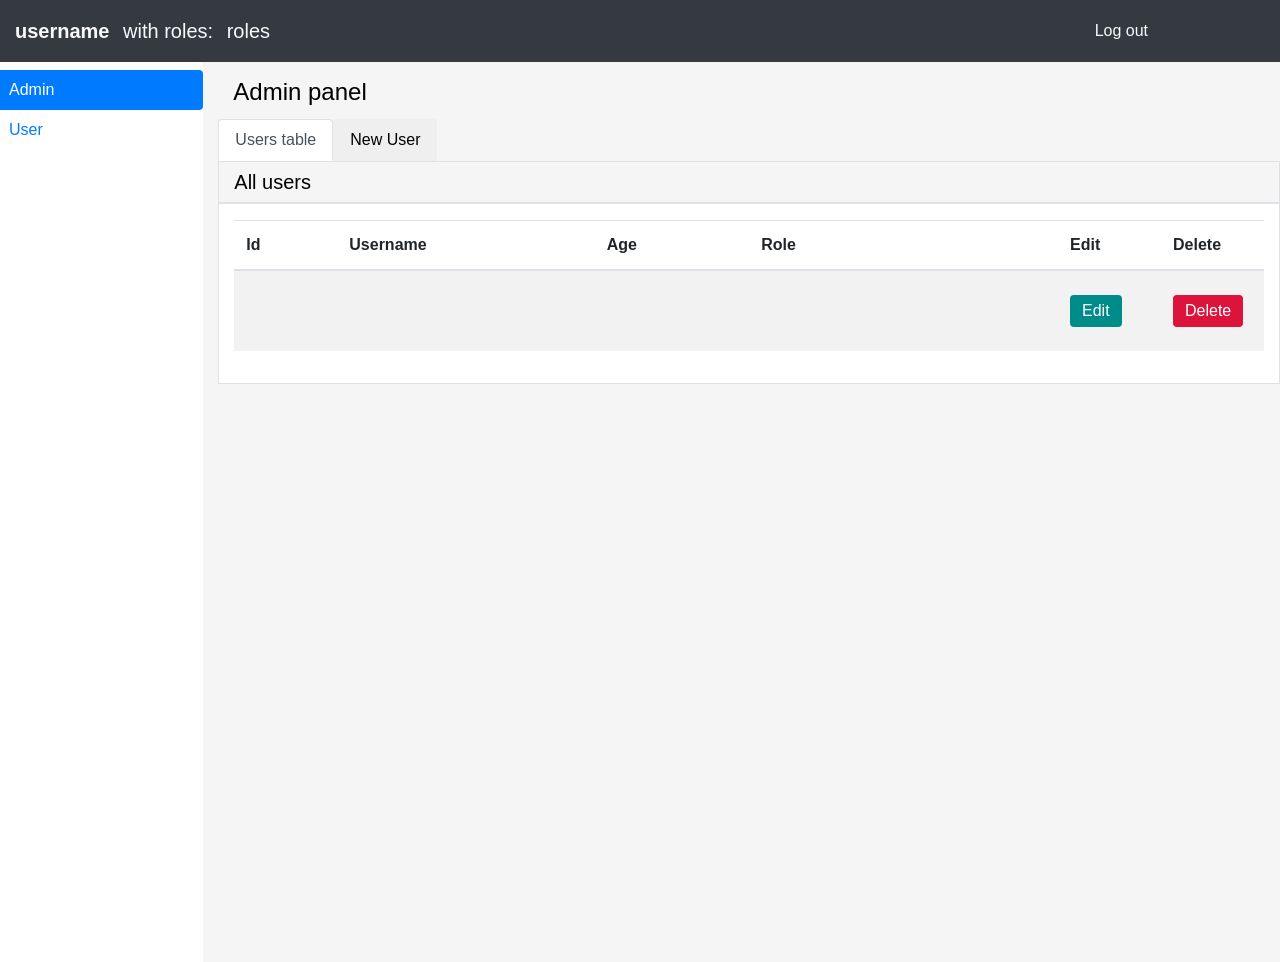
<file: src/main/resources/templates/index.html>
<!DOCTYPE html>

<html lang="en" xmlns="http://www.w3.org/1999/xhtml" xmlns:th="https://www.thymeleaf.org" xmlns:sec="https://www.thymeleaf.org/thymeleaf-extras-springsecurity3">

<head>
    <meta charset="utf-8">
    <meta name="viewport" content="width=device-width, initial-scale=1, shrink-to-fit=no">
    <link rel="stylesheet" href="https://stackpath.bootstrapcdn.com/bootstrap/4.3.1/css/bootstrap.min.css" integrity="sha384-ggOyR0iXCbMQv3Xipma34MD+dH/1fQ784/j6cY/iJTQUOhcWr7x9JvoRxT2MZw1T" crossorigin="anonymous">
    <link rel="stylesheet" type="text/css"  th:href="@{/style.css}">
    <title>Index</title>
    <style>
        body, html {
            width: 100%;
            height: 100%;
            color: black;
        }
        label{
            font-weight: bold;
        }
        #nav-length{
            min-height: 100%;
        }
    </style>
</head>

<body style="background-color: WhiteSmoke">
<div class="container-fluid bg-dark text-light sticky-top">
    <div class="row justify-content-between">
        <div class="col-10">
            <ul class="list-inline pt-3"  style="font-size: 20px">
                <li class="list-inline-item" style="font-weight: bold" th:text="${currentUser.getUsername()}">username</li>
                <li class="list-inline-item" style="font-weight: lighter">with roles:</li>
                <li class="list-inline-item" style="font-weight: lighter" th:each="role, iterStat : ${currentUser.getRoles()}" th:text="*{role}">
                    roles
                </li>
            </ul>
        </div>
        <div class="col-2 align-self-center">
            <form th:method="GET" th:action="@{/logout}">
                <input class="btn btn-link text-light" type="submit" value="Log out"/>
            </form>
        </div>
    </div>
</div>

<div id="nav-length" class="row">
    <div class="col-2 pr-0 pl-2" style="background-color: white">
        <div class="nav flex-column nav-pills pt-2" id="v-pills-tab" role="tablist" aria-orientation="vertical">
            <a sec:authorize="hasRole('ROLE_ADMIN')" class="nav-link active" id="v-pills-home-tab" data-toggle="pill" href="#v-pills-home" role="tab" aria-controls="v-pills-home" aria-selected="true">Admin</a>
            <a class="nav-link" id="v-pills-profile-tab" data-toggle="pill" href="#v-pills-profile" role="tab" aria-controls="v-pills-profile" aria-selected="false">User</a>
        </div>
    </div>

    <div class="col-10">
        <div class="tab-content" id="v-pills-tabContent">
            <div sec:authorize="hasRole('ROLE_ADMIN')" class="tab-pane fade show active" id="v-pills-home" role="tabpanel" aria-labelledby="v-pills-home-tab">
                <div class="container">
                <div class="row mt-3">
                    <div class="col-md-12 pb-1">
                        <h4>Admin panel</h4>
                    </div>
                </div>
                </div>
                <div class="container">
                    <div class="row">
                        <ul class="nav nav-tabs">
                            <li class="nav-item" role="presentation"><button class="nav-link active" href="#usersTable" data-toggle="tab">Users table</button></li>
                            <li class="nav-item" role="presentation"><button class="nav-link" href="#newUser" data-toggle="tab">New User</button></li>
                        </ul>
                    </div>

                    <!--СОДЕРЖИМОЕ ВКЛАДОК USERs TABLE и NEW USER-->
                    <div class="row">
                        <div class="tab-content col-md-12" id="myTabContent">
                            <!--ВКЛАДКА USER TABLE-->
                            <div class="tab-pane fade show active" id="usersTable" role="tabpanel" aria-labelledby="usersTable-tab" >
                                <div class="row border pt-2">
                                    <div class="col-md-12">
                                        <h5>All users</h5>
                                    </div>
                                </div>
                                <div class="row justify-content-md-left border py-3" style="background-color: white">
                                    <div class="col-md-12">
                                        <table class="table table-striped" border = "0" title="1">
                                            <colgroup>
                                                <col style="width:10%">
                                                <col style="width:25%">
                                                <col style="width:15%">
                                                <col style="width:30%">
                                                <col style="width:10%">
                                                <col style="width:10%">
                                            </colgroup>
                                            <thead>
                                            <tr>
                                                <th scope="col">Id</th>
                                                <th scope="col">Username</th>
                                                <th scope="col">Age</th>
                                                <th scope="col">Role</th>
                                                <th scope="col">Edit</th>
                                                <th scope="col">Delete</th>
                                            </tr>
                                            </thead>
                                            <tbody>
                                            <tr th:each="user, iterStat : ${users}">
                                                <td class="align-middle" th:text="${user.getId()}"></td>
                                                <td class="align-middle" th:text="${user.getUsername()}"></td>
                                                <td class="align-middle" th:text="${user.getAge()}"></td>
                                                <td class="align-middle">
                                                    <ul class="list-inline mt-3">
                                                        <li class="list-inline-item align-middle" th:each="role: ${user.getRoles()}" th:text="*{role}"></li>
                                                    </ul>
                                                </td>
                                                <td class="align-middle">
                                                    <button id="edit-user" type="button" class="btn btn-primary border-0 py-1" style="background-color: DarkCyan" data-toggle="modal" data-target="#userEditDialog" th:data-userId="${user.id}">
                                                        Edit
                                                    </button>
                                                <td class="align-middle">
                                                    <button id="delete-user" type="button" class="btn btn-primary border-0 py-1"  style="background-color: Crimson; color: white" data-toggle="modal" data-target="#userDeleteDialog" th:data-userId="${user.id}">
                                                        Delete
                                                    </button>
                                                </td>
                                            </tr>
                                            </tbody>
                                        </table>
                                    </div>
                                </div>
                            </div>
                            <!--ВКЛАДКА NEW USER -->
                            <div class="tab-pane fade" id="newUser" role="tabpanel" aria-labelledby="newUser-tab">
                                <div class="row justify-content-md-left border rounded-1 pt-2" style="background-color: WhiteSmoke">
                                    <div class="col-md-12">
                                        <h5>Add new user</h5>
                                    </div>
                                </div>
                                <div class="row justify-content-md-center border py-3" style="background-color: white">
                                    <div class="col-md-4">
                                        <form role="form" th:method="POST" th:action="@{/index/new}" th:object="${user}">
                                            <div class="form-group">
                                                <div class="text-center" style="vertical-align: bottom">
                                                    <label for="username">Username</label>
                                                </div>
                                                <input type="text" class="form-control form-control-sm" placeholder="Username" th:field="*{username}" id="username" required/>
                                            </div>
                                            <div class="form-group">
                                                <div class="text-center">
                                                    <label for="password">Password</label>
                                                </div>
                                                <input type="password" class="form-control form-control-sm" placeholder="Password" th:field="*{password}" id="password" required/>
                                            </div>
                                            <div class="form-group">
                                                <div class="text-center">
                                                    <label for="age">Age</label>
                                                </div>
                                                <input type="text" class="form-control form-control-sm" placeholder="Age" th:field="*{age}" id="age"/>
                                            </div>
                                            <div class="form-group">
                                                <div class="text-center">
                                                    <label for="roles">Role</label>
                                                </div>
                                                <select class="form-control" id="roles" th:field="*{roles}" multiple size="2">
                                                    <option th:each="role : ${allRoles}"  th:text="${role.name}" th:value="${role.id}" ></option>
                                                </select>
                                            </div>
                                            <div class="text-center">
                                                <button type="submit" class="btn btn-success">Add new user</button>
                                            </div>
                                        </form>
                                    </div>
                                </div>
                            </div>
                        </div>
                    </div>

                    <!--МОДАЛЬНОЕ ОКНО EDIT-->
                    <div class="modal fade" id="userEditDialog" data-backdrop="static" data-keyboard="false" tabindex="-1" role="dialog" aria-labelledby="userEditDialogLabel" aria-hidden="true">
                        <div class="modal-dialog" role="document">
                            <div class="modal-content col-md-10">
                                <div class="modal-header">
                                    <h5 class="modal-title" id="userEditDialogLabel">Edit user</h5>
                                    <button type="button" class="close" data-dismiss="modal" aria-label="Close">
                                        <span aria-hidden="true">&times;</span>
                                    </button>
                                </div>
                                <div class="container">
                                    <div class="modal-body content-md-center">
                                        <form th:method="PATCH" th:action="@{/index/{id}/edit}" th:object="${user}">
                                            <div class="container col-md-8">
                                                <div class="form-group">
                                                    <div class="text-center">
                                                        <label for="id-edit">ID</label>
                                                    </div>
                                                    <input  type="text" readonly class="form-control form-control-sm" th:field="*{id}" id="id-edit" name="id"/>
                                                </div>
                                                <div class="form-group">
                                                    <div class="text-center">
                                                        <label for="username-edit">Username</label>
                                                    </div>
                                                    <input  type="text" class="form-control form-control-sm" th:field="*{username}" id="username-edit" name="username" required/>
                                                </div>
                                                <div class="form-group">
                                                    <div class="text-center">
                                                        <label for="password-edit">Password</label>
                                                    </div>
                                                    <input type="password" class="form-control form-control-sm"  th:field="*{password}" id="password-edit" name="password"/>
                                                </div>
                                                <div class="form-group">
                                                    <div class="text-center">
                                                        <label for="age-edit">Age</label>
                                                    </div>
                                                    <input type="text" class="form-control form-control-sm" th:field="*{age}" id="age-edit" name="age"/>
                                                </div>
                                                <div class="form-group">
                                                    <div class="text-center">
                                                        <label for="roles-edit">Role</label>
                                                    </div>
                                                    <select class="form-control" id="roles-edit" th:field="*{roles}" name="roles" multiple size="2">
                                                        <option th:each="role : ${allRoles}" th:text="${role.name}" th:value="${role.id}"></option>
                                                    </select>
                                                </div>
                                            </div>
                                            <div class="modal-footer">
                                                <button type="button" class="btn btn-secondary" data-dismiss="modal">Close</button>
                                                <button id="save-user-button" type="submit" class="btn btn-primary">Edit</button>
                                            </div>
                                        </form>
                                    </div>
                                </div>
                            </div>
                        </div>
                    </div>
                    <!--МОДАЛЬНОЕ ОКНО DELETE-->
                    <div class="modal fade" id="userDeleteDialog" data-backdrop="static" data-keyboard="false" tabindex="-1" role="dialog" aria-labelledby="userDeleteDialogLabel" aria-hidden="true">
                        <div class="modal-dialog" role="document">
                            <div class="modal-content col-md-10">
                                <div class="modal-header">
                                    <h5 class="modal-title" id="userDeleteDialogLabel">Delete user</h5>
                                    <button type="button" class="close" data-dismiss="modal" aria-label="Close">
                                        <span aria-hidden="true">&times;</span>
                                    </button>
                                </div>
                                <div class="container">
                                    <div class="modal-body content-md-center">
                                        <form th:method="DELETE" th:action="@{/index/{id}/delete}" th:object="${user}">
                                            <div class="container col-md-8">
                                                <div class="form-group">
                                                    <div class="text-center">
                                                        <label for="id-delete">ID</label>
                                                    </div>
                                                    <input  type="text" readonly class="form-control form-control-sm" th:field="*{id}" id="id-delete" name="id"/>
                                                </div>
                                                <div class="form-group">
                                                    <div class="text-center">
                                                        <label for="username-delete">Username</label>
                                                    </div>
                                                    <input  type="text" readonly class="form-control form-control-sm" th:field="*{username}" id="username-delete" name="username" required/>
                                                </div>
                                                <div class="form-group">
                                                    <div class="text-center">
                                                        <label for="age-delete">Age</label>
                                                    </div>
                                                    <input type="text" readonly class="form-control form-control-sm" th:field="*{age}" id="age-delete" name="age"/>
                                                </div>
                                                <div class="form-group">
                                                    <div class="text-center">
                                                        <label for="roles-delete">Role</label>
                                                    </div>
                                                    <select disabled class="form-control" id="roles-delete" th:field="*{roles}" name="roles" multiple size="2">
                                                        <option th:each="role : ${allRoles}" th:text="${role.name}" th:value="${role.id}"></option>
                                                    </select>
                                                </div>
                                            </div>
                                            <div class="modal-footer">
                                                <button type="button" class="btn btn-secondary" data-dismiss="modal">Close</button>
                                                <button id="delete-user-button" type="submit" class="btn btn-primary">Delete</button>
                                            </div>
                                        </form>
                                    </div>
                                </div>
                            </div>
                        </div>
                    </div>
                </div>
            </div>
            <!-- USER PAGE-->
            <div class="tab-pane fade" id="v-pills-profile" role="tabpanel" aria-labelledby="v-pills-profile-tab">
                <div class="container">
                <div class="row pt-3">
                    <div class="col-md-12 pb-1">
                        <h4>User information-page</h4>
                    </div>
                </div>
                </div>
                <div class="container">
                    <div class="row justify-content-md-left border pt-2 pl-3">
                        <div class="col-md-12">
                            <h5>About user</h5>
                        </div>
                    </div>
                    <div class="row justify-content-md-center border py-3" style="background-color: white">
                        <div class="col-md-12">
                            <table class="table table-striped" border = "0" title="1" width = "60%">
                                <colgroup>
                                    <col style="width:5%">
                                    <col style="width:10%">
                                    <col style="width:20%">
                                    <col style="width:10%">
                                    <col style="width:35%">
                                </colgroup>
                                <thead>
                                <tr>
                                    <th scope="col">Id</th>
                                    <th scope="col">Username</th>
                                    <th scope="col">Password</th>
                                    <th scope="col">Age</th>
                                    <th scope="col">Role</th>
                                </tr>
                                </thead>
                                <tbody>
                                <tr>
                                    <td class="align-middle" th:text="${currentUser.getId()}"></td>
                                    <td class="align-middle" th:text="${currentUser.getUsername()}"></td>
                                    <td class="align-middle" th:text="${currentUser.getPassword()}"></td>
                                    <td class="align-middle" th:text="${currentUser.getAge()}"></td>
                                    <td>
                                        <ul class="list-inline">
                                            <li class="list-inline-item align-middle mt-3" th:each="role: ${currentUser.getRoles()}" th:text="*{role}"></li>
                                        </ul>
                                    </td>
                                </tr>
                                </tbody>
                            </table>
                        </div>
                    </div>
                </div>
            </div>
        </div>
    </div>
</div>

<script src="https://code.jquery.com/jquery-3.3.1.min.js" integrity="sha384-tsQFqpEReu7ZLhBV2VZlAu7zcOV+rXbYlF2cqB8txI/8aZajjp4Bqd+V6D5IgvKT" crossorigin="anonymous"></script>
<script src="https://cdnjs.cloudflare.com/ajax/libs/popper.js/1.14.7/umd/popper.min.js" integrity="sha384-UO2eT0CpHqdSJQ6hJty5KVphtPhzWj9WO1clHTMGa3JDZwrnQq4sF86dIHNDz0W1" crossorigin="anonymous"></script>
<script src="https://stackpath.bootstrapcdn.com/bootstrap/4.3.1/js/bootstrap.min.js" integrity="sha384-JjSmVgyd0p3pXB1rRibZUAYoIIy6OrQ6VrjIEaFf/nJGzIxFDsf4x0xIM+B07jRM" crossorigin="anonymous"></script>

<script>
    //добавить в data вид операции
    //вынести заполнение модалки в отдельную функцию (к id элемента добавлять edit или delete)
    //сделать одно модальное окно для обеих операций?
    $('#userEditDialog').on('shown.bs.modal', function (event) {
        let button = $(event.relatedTarget)
        let userId = button.data('userid')
        let modal = $(this)
        fetch('/api/users/' + userId)
            .then(response => response.json())
            .then(data => {
                modal.find('#id-edit').val(data.id)
                modal.find('#username-edit').val(data.username)
                modal.find('#password-edit').val(data.password)
                modal.find('#age-edit').val(data.age)
                modal.find('#roles-edit').val(data.roles)
            });
    }).on('hidden.bs.modal', function() {
        [].forEach.call(document.querySelector('#userEditDialog').querySelectorAll('input'), function (el) {
            el.value = "";
        })
    })

    $('#userDeleteDialog').on('shown.bs.modal', function (event) {
        let button = $(event.relatedTarget)
        let userId = button.data('userid')
        let modal = $(this)
        fetch('/api/users/' + userId)
            .then(response => response.json())
            .then(data => {
                modal.find('#id-delete').val(data.id)
                modal.find('#username-delete').val(data.username)
                modal.find('#password-delete').val(data.password)
                modal.find('#age-delete').val(data.age)
                modal.find('#roles-delete').val(data.roles)
            });
    }).on('hidden.bs.modal', function() {
        [].forEach.call(document.querySelector('#userDeleteDialog').querySelectorAll('input'), function (el) {
            el.value = "";
        })
    })


</script>

</body>
</html>
</file>
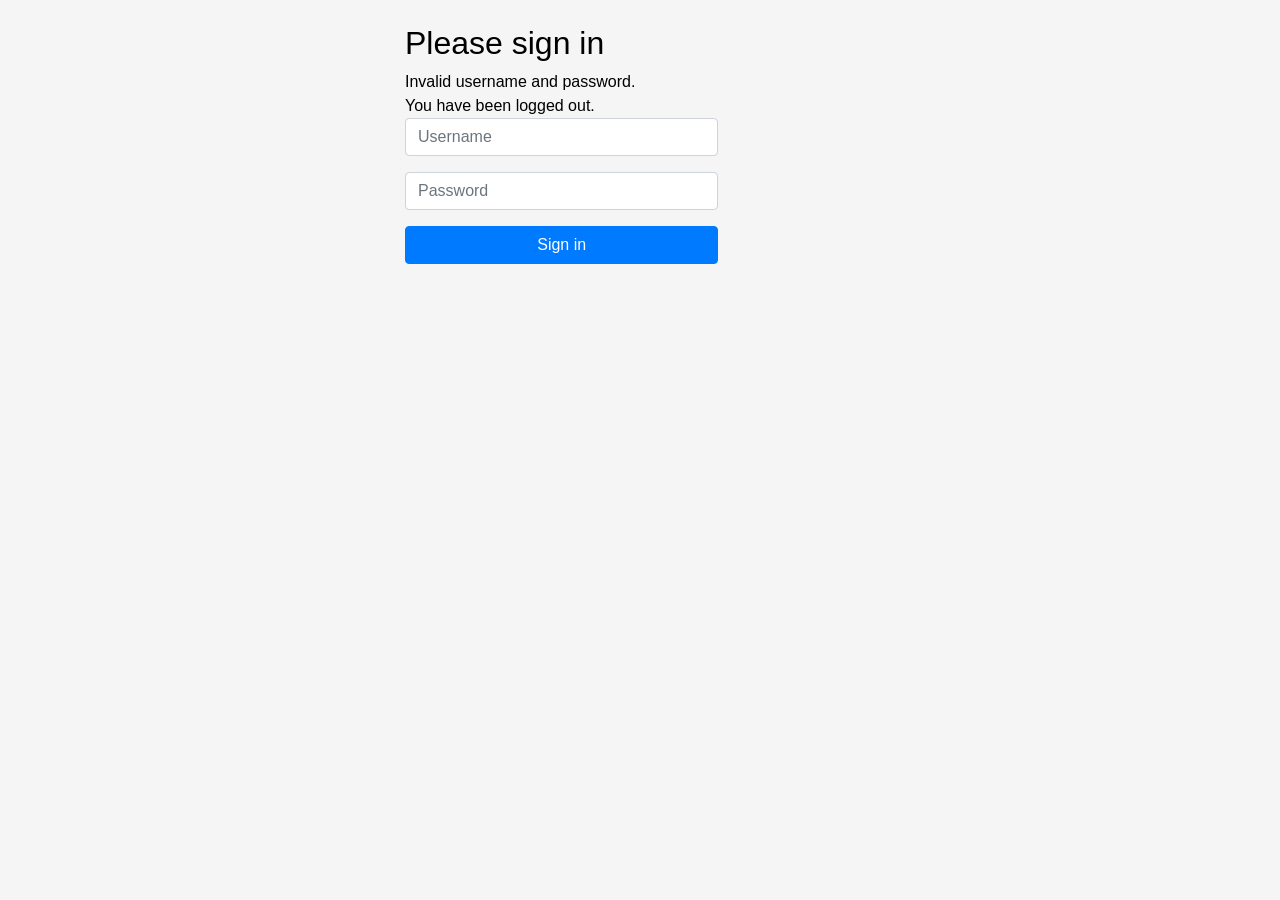
<file: src/main/resources/templates/login.html>
<!DOCTYPE html>

<html lang="en" xmlns="http://www.w3.org/1999/xhtml" xmlns:th="https://www.thymeleaf.org" xmlns:sec="https://www.thymeleaf.org/thymeleaf-extras-springsecurity3">

<head>
    <meta charset="utf-8">
    <meta name="viewport" content="width=device-width, initial-scale=1, shrink-to-fit=no">
    <link rel="stylesheet" href="https://stackpath.bootstrapcdn.com/bootstrap/4.3.1/css/bootstrap.min.css" integrity="sha384-ggOyR0iXCbMQv3Xipma34MD+dH/1fQ784/j6cY/iJTQUOhcWr7x9JvoRxT2MZw1T" crossorigin="anonymous">
    <link rel="stylesheet" type="text/css"  th:href="@{/style.css}">
    <title>New</title>
    <style>
        body, html {
            width: 100%;
            position: relative;
            height: 100%;
            color: black;
        }
        label {
            font-weight: bold;
        }
        #container {
            width: 500px !important;
        }
    </style>
</head>

<body style="background-color: WhiteSmoke">
<br/>
<div id="container" class="container">
    <div class="row justify-content-center">
        <div class="col">
            <h2>Please sign in</h2>
            <div th:if="${param.error}">
                Invalid username and password.</div>
            <div th:if="${param.logout}">
                You have been logged out.</div>
            <form th:action="@{/login}" method="post">
                <div>
                    <input class="col-8 form-control mb-3" type="text" name="username" placeholder="Username"/>
                </div>
                <div>
                    <input class="col-8 form-control mb-3" type="password" name="password" placeholder="Password"/>
                </div>
                <input class="btn btn-primary col-8" type="submit" value="Sign in" />
            </form>
        </div>
    </div>
</div>
<script src="https://code.jquery.com/jquery-3.3.1.min.js" integrity="sha384-tsQFqpEReu7ZLhBV2VZlAu7zcOV+rXbYlF2cqB8txI/8aZajjp4Bqd+V6D5IgvKT" crossorigin="anonymous"></script>
<script src="https://cdnjs.cloudflare.com/ajax/libs/popper.js/1.14.7/umd/popper.min.js" integrity="sha384-UO2eT0CpHqdSJQ6hJty5KVphtPhzWj9WO1clHTMGa3JDZwrnQq4sF86dIHNDz0W1" crossorigin="anonymous"></script>
<script src="https://stackpath.bootstrapcdn.com/bootstrap/4.3.1/js/bootstrap.min.js" integrity="sha384-JjSmVgyd0p3pXB1rRibZUAYoIIy6OrQ6VrjIEaFf/nJGzIxFDsf4x0xIM+B07jRM" crossorigin="anonymous"></script>

</body>
</html>
</file>
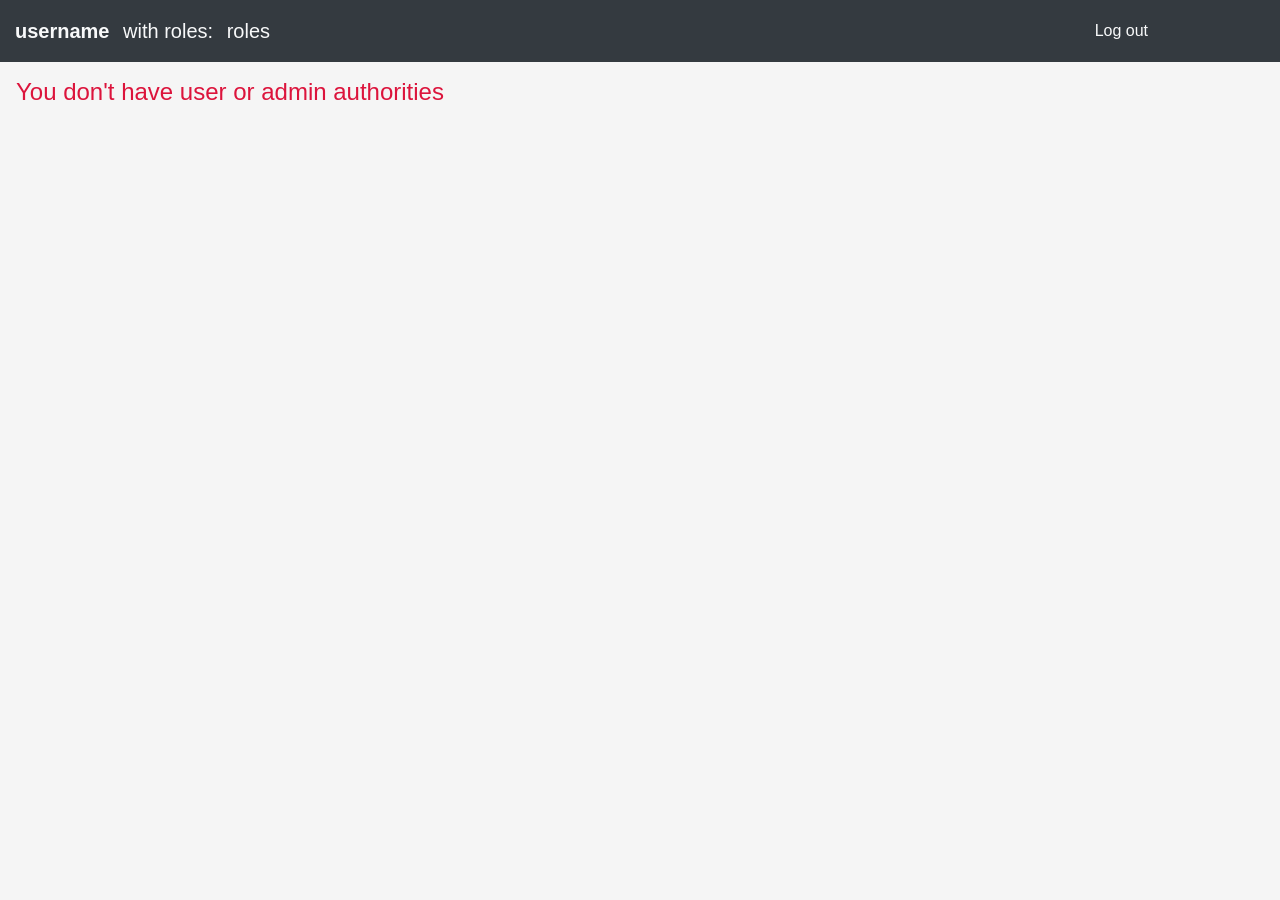
<file: src/main/resources/templates/otherRole.html>
<!DOCTYPE html>

<html lang="en" xmlns="http://www.w3.org/1999/xhtml" xmlns:th="https://www.thymeleaf.org" xmlns:sec="https://www.thymeleaf.org/thymeleaf-extras-springsecurity3">

<head>
    <meta charset="utf-8">
    <meta name="viewport" content="width=device-width, initial-scale=1, shrink-to-fit=no">
    <link rel="stylesheet" href="https://stackpath.bootstrapcdn.com/bootstrap/4.3.1/css/bootstrap.min.css" integrity="sha384-ggOyR0iXCbMQv3Xipma34MD+dH/1fQ784/j6cY/iJTQUOhcWr7x9JvoRxT2MZw1T" crossorigin="anonymous">
    <link rel="stylesheet" type="text/css"  th:href="@{/style.css}">
    <title>New</title>
    <style>
        body, html, #wrapper {
            width: 100%;
            position: relative;
            height: 100%;
            color: black;
        }

        label{
            font-weight: bold;
        }
    </style>
</head>

<body style="background-color: WhiteSmoke">
<div class="container-fluid bg-dark text-light sticky-top">
    <div class="row justify-content-between align-self-center">
        <div class="col-10 align-self-center">
            <ul class="list-inline pt-3"  style="font-size: 20px">
                <li class="list-inline-item" style="font-weight: bold" th:text="${currentUser.getUsername()}">username</li>
                <li class="list-inline-item" style="font-weight: lighter">with roles:</li>
                <li class="list-inline-item" style="font-weight: lighter" th:each="role, iterStat : ${currentUser.getRoles()}" th:text="*{role}">
                    roles
                </li>
            </ul>
        </div>
        <div id="main" class="col-2 align-self-center">
            <form th:method="GET" th:action="@{/logout}">
                <input class="btn btn-link text-light" type="submit" value="Log out"/>
            </form>
        </div>
    </div>
</div>

<div class="row mt-3 ml-3" style="color: crimson">
    <h4>You don't have user or admin authorities</h4>
</div>

<script src="https://code.jquery.com/jquery-3.3.1.min.js" integrity="sha384-tsQFqpEReu7ZLhBV2VZlAu7zcOV+rXbYlF2cqB8txI/8aZajjp4Bqd+V6D5IgvKT" crossorigin="anonymous"></script>
<script src="https://cdnjs.cloudflare.com/ajax/libs/popper.js/1.14.7/umd/popper.min.js" integrity="sha384-UO2eT0CpHqdSJQ6hJty5KVphtPhzWj9WO1clHTMGa3JDZwrnQq4sF86dIHNDz0W1" crossorigin="anonymous"></script>
<script src="https://stackpath.bootstrapcdn.com/bootstrap/4.3.1/js/bootstrap.min.js" integrity="sha384-JjSmVgyd0p3pXB1rRibZUAYoIIy6OrQ6VrjIEaFf/nJGzIxFDsf4x0xIM+B07jRM" crossorigin="anonymous"></script>

</body>
</html>
</file>
